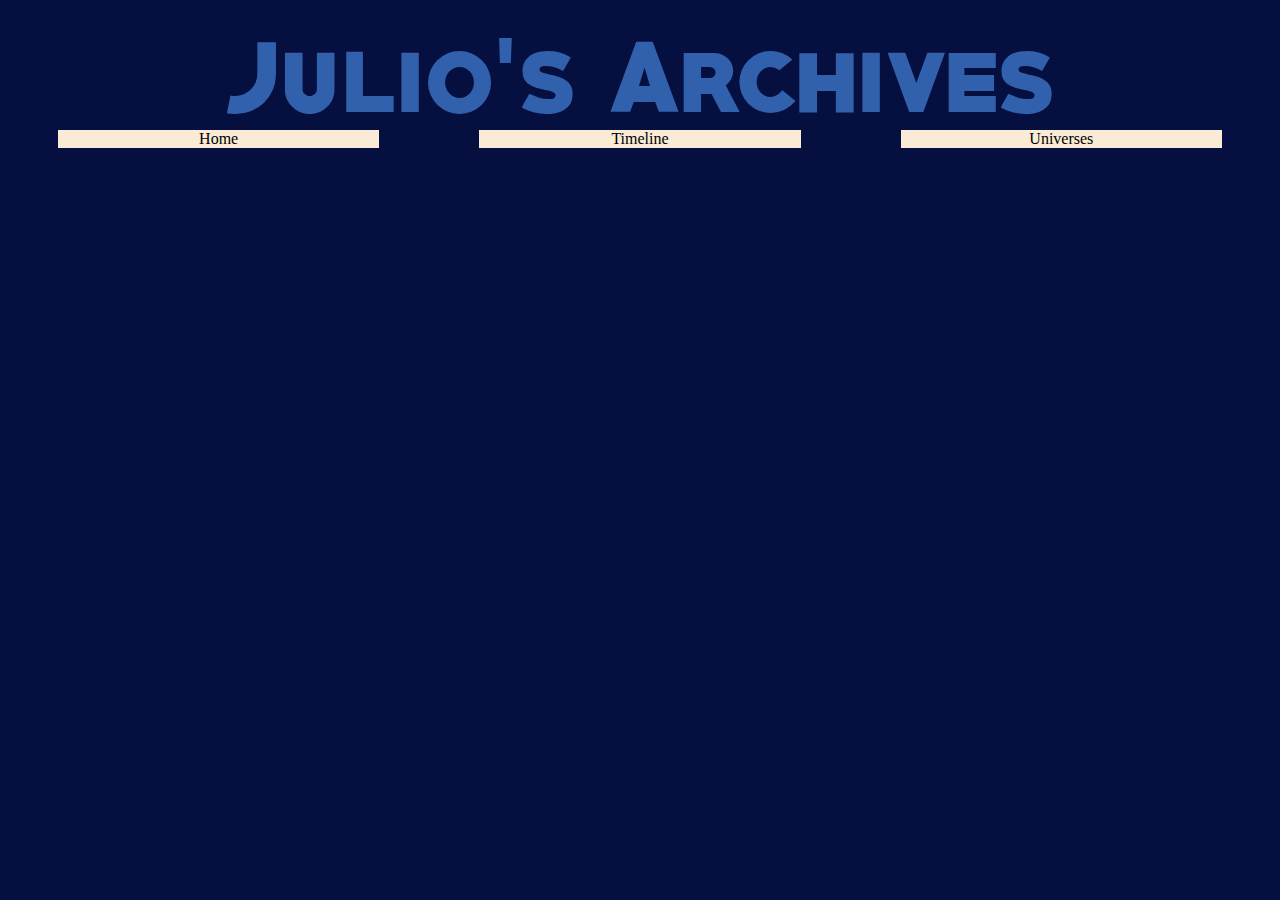
<file: index.html>
<!DOCTYPE html>
<html>
  <head>
    <meta charset="UTF-8">
    <meta name="viewport" content="width=device-width, initial-scale=1.0">
    <title>Coming Soon</title>
    <link href="/style.css" rel="stylesheet" type="text/css" media="all">
  </head>
  <header>
  <div class="title">Julio's Archives</div>
  <nav class="button-layouts">
    <a href="/index.html" class="space-buttons">Home</button></a>
    <a href="/timeline.html" class="space-buttons">Timeline</button></a>
    <a href="/universes.html" class="space-buttons">Universes</button></a>
  </nav>
  </header>
  <body class="timeline-background">
  </body>
</html>
</file>
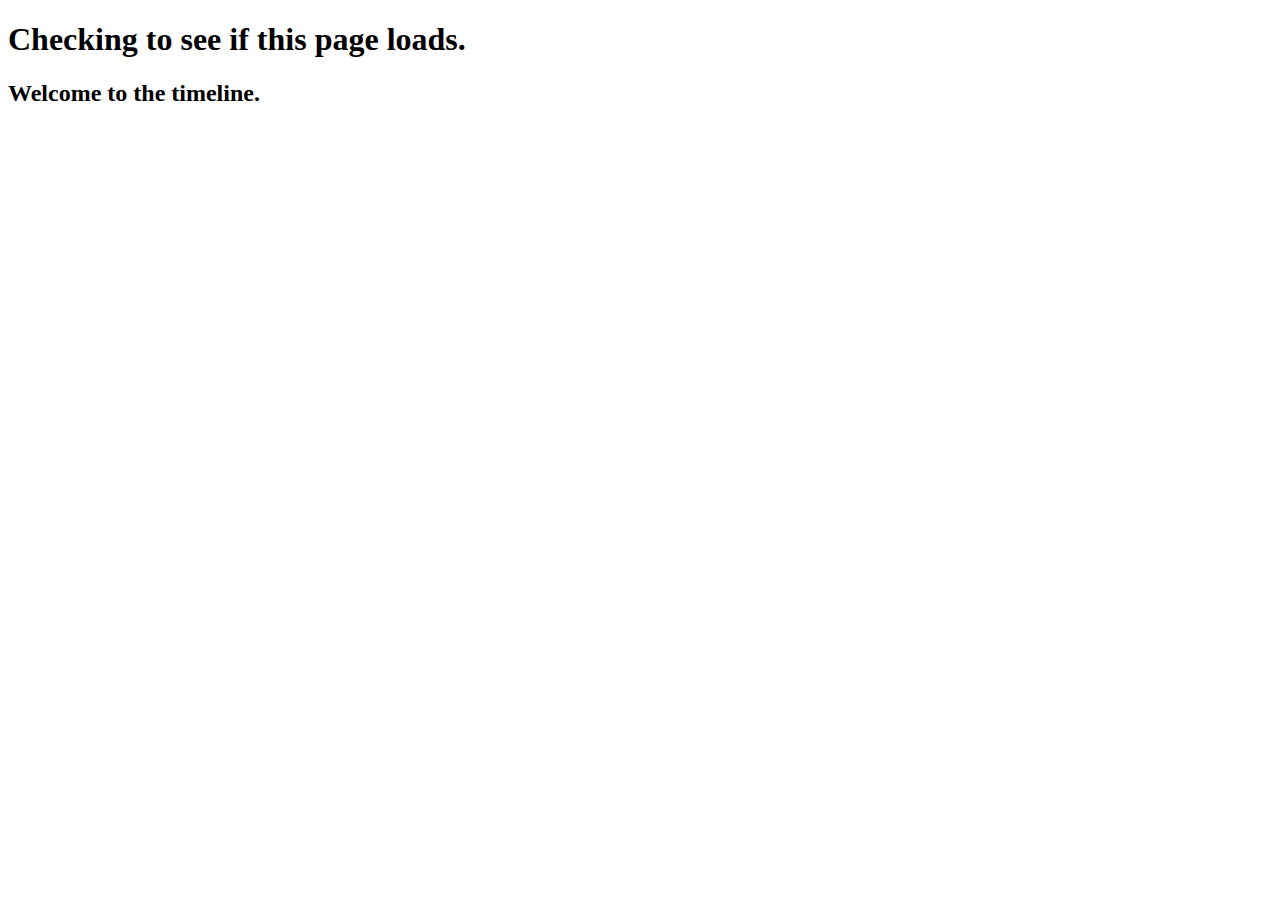
<file: timeline.html>
<!DOCTYPE html>
<html>
  <head>
    <meta charset="UTF-8">
    <meta name="viewport" content="width=device-width, initial-scale=1.0">
    <title>This is where the timeline will be.</title>
    <link href="/style.css" rel="stylesheet" type="text/css" media="all">
  </head>
  <body>
    <h1>Checking to see if this page loads.</h1>
    <h2>Welcome to the timeline.</h2>
  </body>
</html>
</file>
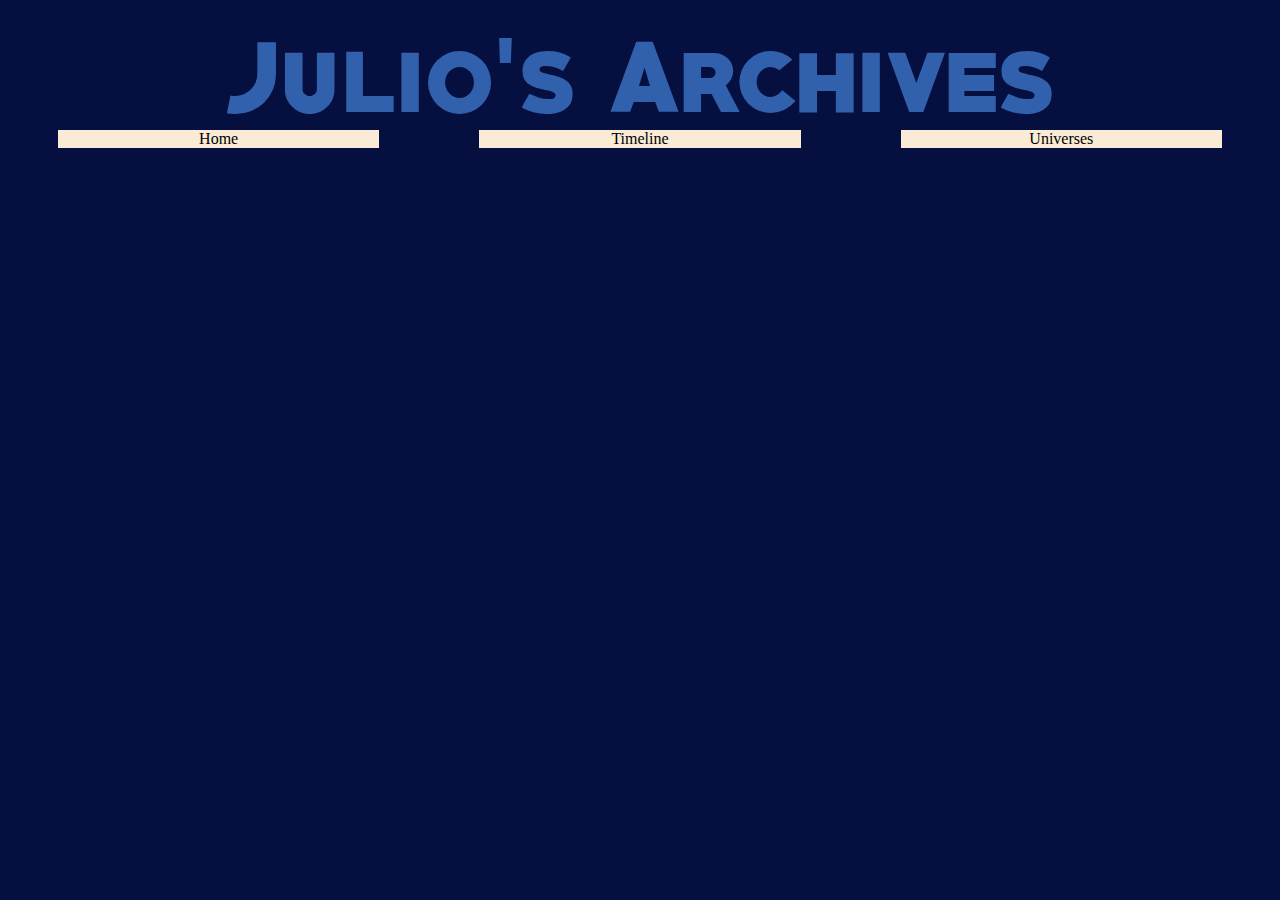
<file: universes.html>
<!DOCTYPE html>
<html>
  <head>
    <meta charset="UTF-8">
    <meta name="viewport" content="width=device-width, initial-scale=1.0">
    <title>Universes</title>
    <link href="/style.css" rel="stylesheet" type="text/css" media="all">
  </head>
  <header>
  <div class="title">Julio's Archives</div>
  <nav class="button-layouts">
    <a href="/index.html" class="space-buttons">Home</button></a>
    <a href="/timeline.html" class="space-buttons">Timeline</button></a>
    <a href="/universes.html" class="space-buttons">Universes</button></a>
  </nav>
  </header>
  <body class="timeline-background">
  </body>
</html>
</file>
<file: style.css>
@font-face {
  font-family: 'Nukamiso';
  src: url('./Fonts/nukamiso__beta08.eot?#iefix') format('embedded-opentype'),
       url('./Fonts/nukamiso__beta08.ttf') format('truetype');
  font-weight: normal;
  font-style: normal;
}

@font-face {
  font-family: 'Primetime';
  src: url('./Fonts/PRIMETIME ╕ PERSONAL USE ONLY.eot?#iefix') format('embedded-opentype'),
       url('./Fonts/PRIMETIME ╕ PERSONAL USE ONLY.ttf') format('truetype');
  font-weight: normal;
  font-style: normal;
}

.timeline-background {
    background-color: #061040;
}

.file-border {
    background-color: #FD46FC;
    padding: 20px;
    max-width: 1300px;
    margin: auto;
}

.file-space {
    background-color: #061040;
    font-family: 'Nukamiso';
}

.event-container {
    display: flex;
    flex-wrap: wrap;
    padding: 0 1rem;
    padding-bottom: 3rem;
    margin: 0 auto 0 auto;
    max-width: 1120px;
}

.info-box {
    flex: 3;
    padding-right: 40px;
}

.image-box {
    flex: 1;
}

.year-box {
    color: gray;
    font-size: 50px;
    padding: 30px 1rem;
    margin: 0 auto 0 auto;
    max-width: 1120px;
}

.date-box {
    color: yellow;
    font-size: 25px;
    margin-bottom: 5px;
}

.mini-info {
    color: lightblue;
    margin-bottom: 5px;
}

.event-details {
    color: yellow;
    margin-bottom: 20px;
    font-size: 25px;
}

.custom-button {
    background-color: aquamarine;
    flex: 1;
}

.button-layouts {
    display: flex;
    flex-wrap: wrap;
    margin-bottom: 30px;
}

.space-buttons {
    flex: 1;
    text-decoration: none;
    color:black;
    background-color: antiquewhite;
    text-align: center;
    margin-inline: 50px;
}

.title {
    font-family: 'Primetime';
    text-align: center;
    font-size: 90px;
    color:#3160ac;
}
</file>
